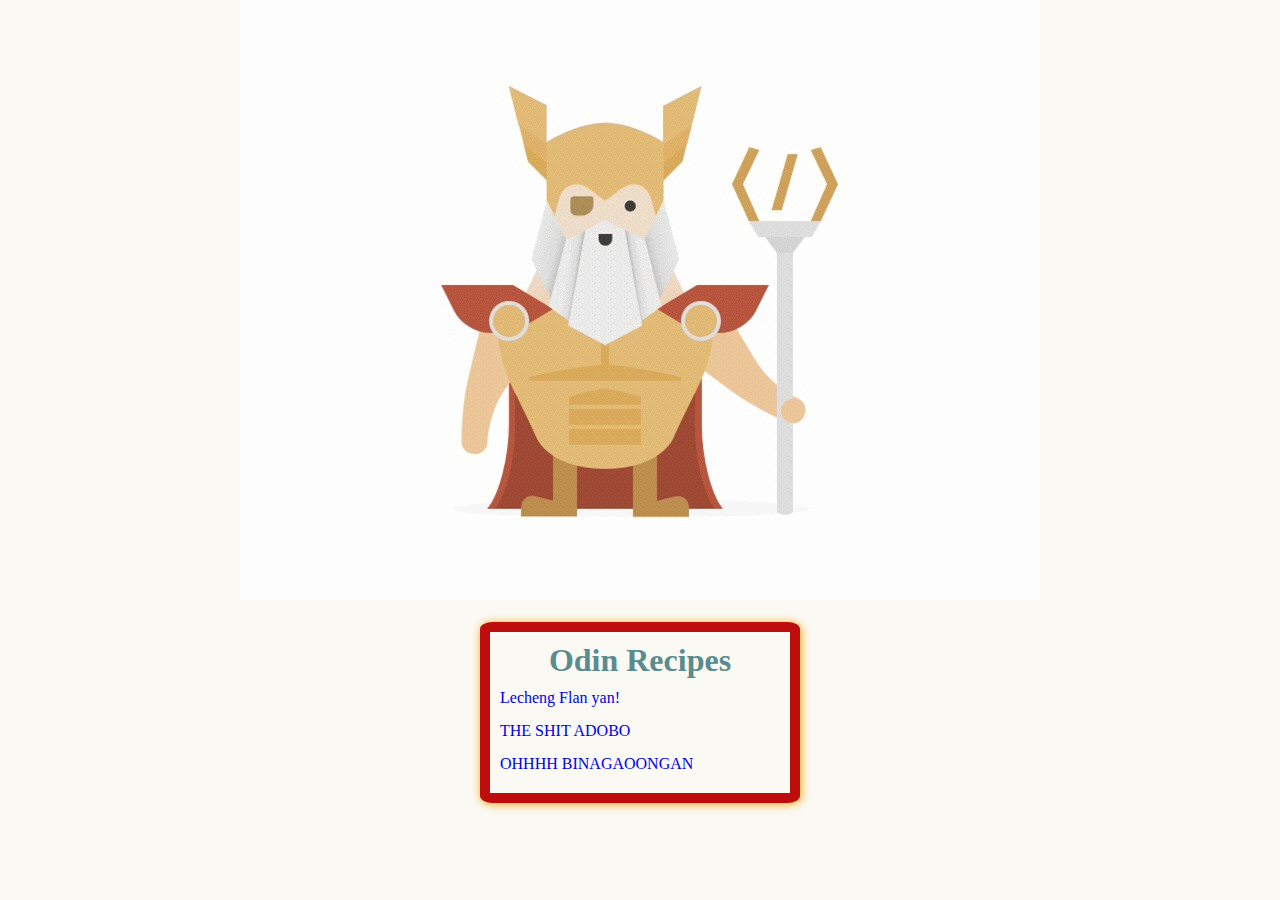
<file: index.html>
<!DOCTYPE html>
<html lang="en">
<head>
    <title>Odin Recipes</title>
    <link rel="stylesheet" href="./style.css">
</head>
<body>
    
    <div class="odinlogo">
        <img src="./images/1_aQnPIC-yEM1Gf3pDM46Xcw.gif" alt="The Odin Project Logo">
    </div>
    <br>
    <div class="Contents">
        <h1>Odin Recipes</h1>
        <div class="recipe-list">
            <ul>
                <li><a href="./recipes/lecheflan.html">Lecheng Flan yan!</a></li> 
                <li><a href="./recipes/adobo.html">THE SHIT ADOBO</a></li> 
                <li><a href="./recipes/binagoongan.html">OHHHH BINAGAOONGAN</a></li> 
            </uL>
        </div>
    </div>
</body>
</html>
</file>
<file: style.css>
*{
    background-color: rgb(250, 249, 244);
    margin: 0 0px;
    padding: 0 0;
    text-decoration: none;

}

.Contents{
    text-align: center;
    width: 300px;
    margin: auto auto;
    border: 10px solid rgb(189, 13, 13);
    box-shadow: 1px 1px 10px orange;
    color: rgb(90, 140, 143);
    padding: 10px 0;
    border-radius: 4%;
}
li {
    list-style: none;
    text-align: left;
    padding: 5px 10px;
    margin: 5px 0px;
}

.odinlogo {
    height: auto auto;
    text-align: center;
    display: block;
}
</file>
